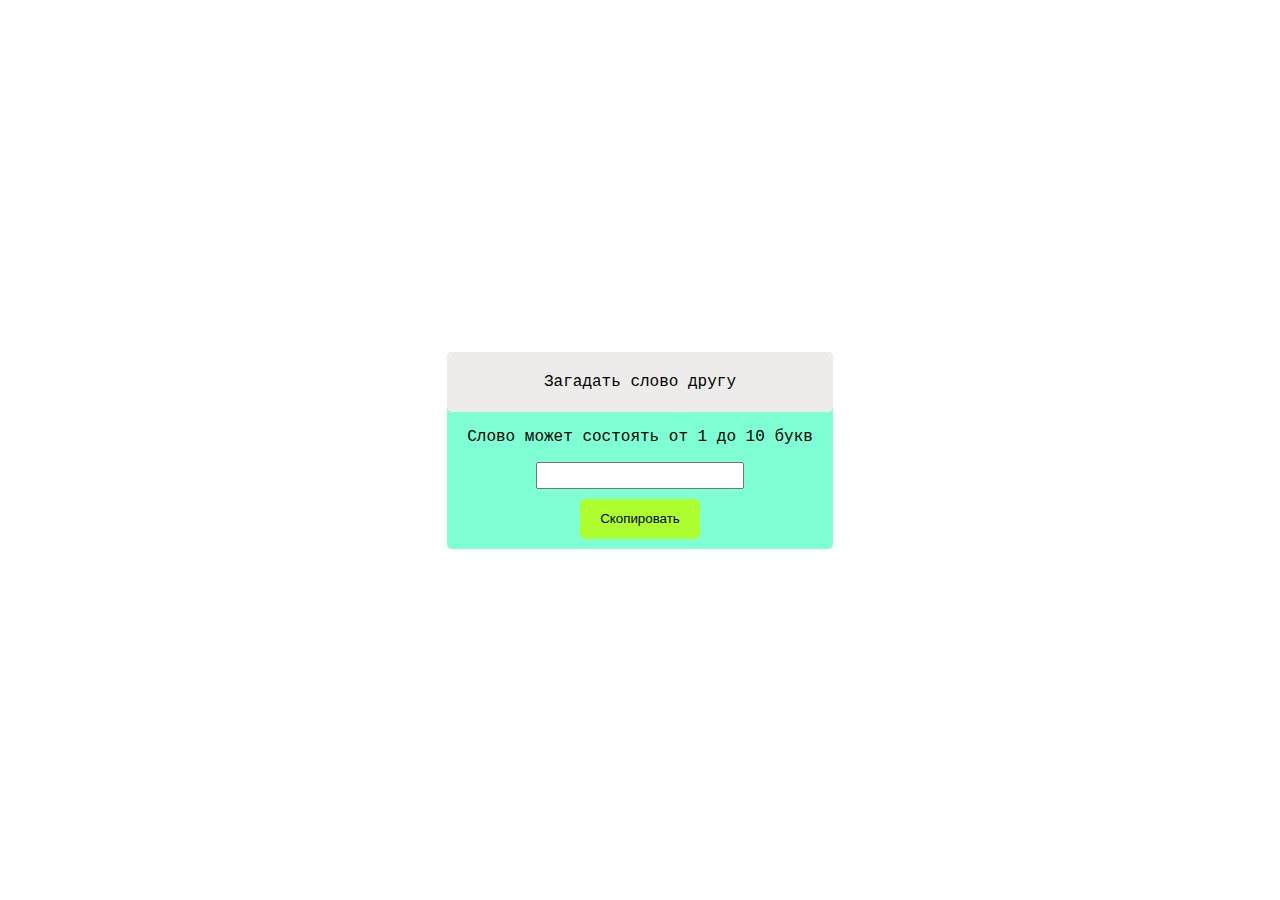
<file: index.html>
<!DOCTYPE html>
<html lang="en">
<head>
    <meta charset="UTF-8">
    <meta name="viewport" content="width=device-width, initial-scale=1.0">
    <title>Вордли без границ</title>
    <link rel="stylesheet" href="style.css">
</head>
<body>

    <div class="container">
        <div class="header">
            <p class="header_font">Загадать слово другу</p>
        </div>
        <div class="body">
            <p>Слово может состоять от 1 до 10 букв</p>
            <input type="text" id="input">
            
        </div>
        <button class="copy" id="copy">Скопировать</button>
    </div>
    <script src="scripts.js"></script>
</body>
</html>
</file>
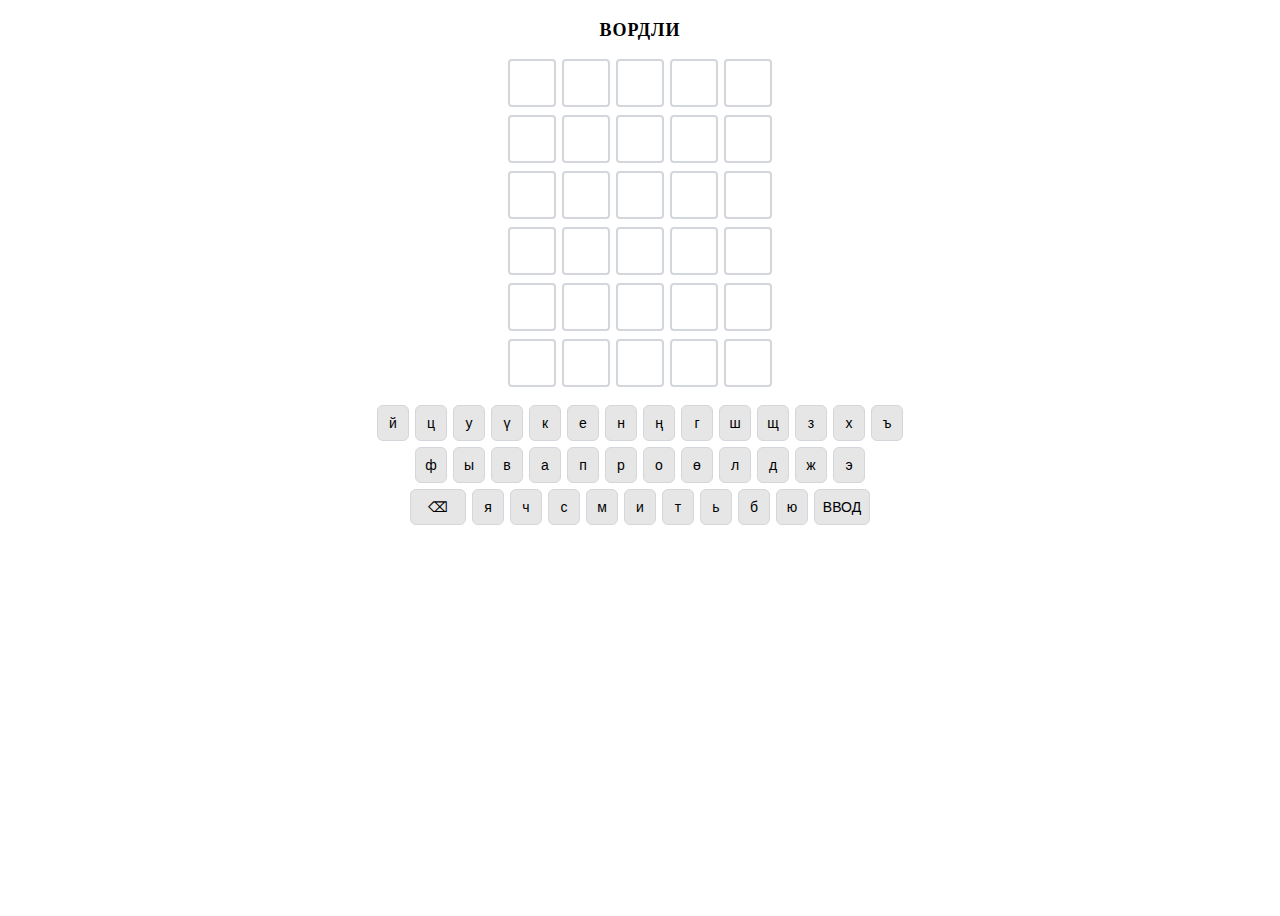
<file: game.html>
<!DOCTYPE html>
<html lang="ru">
<head>
    <meta charset="UTF-8">
    <meta name="viewport" content="width=device-width, initial-scale=1.0">
    <title>Отгадай слово друга</title>
    <link rel="stylesheet" href="style1.css">
</head>
<body>
    <div class="page">
        <header class="title">ВОРДЛИ</header>
        <div class="win-container" hidden id="win">
            <div class="win-header">You won!</div>
            <button onclick="location.href='https\://www.google.com'" class="btn">Загадать новое слово</button>
        </div>
        <div class="lose-container" hidden id="lost">
            <div class="lose-header">You lost!</div>
            <button onclick="location.href='https\://www.google.com'" class="btn">Загадать новое слово</button>
        </div>

        <main>
            <div class="game-grid" aria-hidden="true">
                <div class="row">
                    
                    <div class="tile">
                        <div class="letter" id="r1c1"></div><div class="power"></div>
                    </div>
                    <div class="tile">
                        <div class="letter" id="r1c2"></div><div class="power"></div>
                    </div>
                    <div class="tile">
                        <div class="letter" id="r1c3"></div><div class="power"></div>
                    </div>
                    <div class="tile">
                        <div class="letter" id="r1c4"></div><div class="power"></div>
                    </div>
                    <div class="tile">
                        <div class="letter" id="r1c5"></div><div class="power"></div>
                    </div>
                </div>
                <div class="row">
                    <div class="tile">
                        <div class="letter" id="r2c1"></div><div class="power"></div>
                    </div>
                    <div class="tile">
                        <div class="letter" id="r2c2"></div><div class="power"></div>
                    </div>
                    <div class="tile">
                        <div class="letter" id="r2c3"></div><div class="power"></div>
                    </div>
                    <div class="tile">
                        <div class="letter" id="r2c4"></div><div class="power"></div>
                    </div>
                    <div class="tile">
                        <div class="letter" id="r2c5"></div><div class="power"></div>
                    </div>
                </div>
                <div class="row">
                    <div class="tile">
                        <div class="letter" id="r3c1"></div><div class="power"></div>
                    </div>
                    <div class="tile">
                        <div class="letter" id="r3c2"></div><div class="power"></div>
                    </div>
                    <div class="tile">
                        <div class="letter" id="r3c3"></div><div class="power"></div>
                    </div>
                    <div class="tile">
                        <div class="letter" id="r3c4"></div><div class="power"></div>
                    </div>
                    <div class="tile">
                        <div class="letter" id="r3c5"></div><div class="power"></div>
                    </div>
                </div>
                <div class="row">
                    <div class="tile">
                        <div class="letter" id="r4c1"></div><div class="power"></div>
                    </div>
                    <div class="tile">
                        <div class="letter" id="r4c2"></div><div class="power"></div>
                    </div>
                    <div class="tile">
                        <div class="letter" id="r4c3"></div><div class="power"></div>
                    </div>
                    <div class="tile">
                        <div class="letter" id="r4c4"></div><div class="power"></div>
                    </div>
                    <div class="tile">
                        <div class="letter" id="r4c5"></div><div class="power"></div>
                    </div>
                </div>
                <div class="row">
                    <div class="tile">
                        <div class="letter" id="r5c1"></div><div class="power"></div>
                    </div>
                    <div class="tile">
                        <div class="letter" id="r5c2"></div><div class="power"></div>
                    </div>
                    <div class="tile">
                        <div class="letter" id="r5c3"></div><div class="power"></div>
                    </div>
                    <div class="tile">
                        <div class="letter" id="r5c4"></div><div class="power"></div>
                    </div>
                    <div class="tile">
                        <div class="letter" id="r5c5"></div><div class="power"></div>
                    </div>
                </div>
                <div class="row">
                    <div class="tile">
                        <div class="letter" id="r6c1"></div><div class="power"></div>
                    </div>
                    <div class="tile">
                        <div class="letter" id="r6c2"></div><div class="power"></div>
                    </div>
                    <div class="tile">
                        <div class="letter" id="r6c3"></div><div class="power"></div>
                    </div>
                    <div class="tile">
                        <div class="letter" id="r6c4"></div><div class="power"></div>
                    </div>
                    <div class="tile">
                        <div class="letter" id="r6c5"></div><div class="power"></div>
                    </div>
                </div>
            </div>

            <!-- On-screen keyboard (neutral appearance) -->
            <div class="keyboard" role="application" aria-label="keyboard">
                <div class="keyboard-row">
                    <button class="key" id="l1">й</button>
                    <button class="key" id="l2">ц</button>
                    <button class="key" id="l3">у</button>
                    <button class="key" id="l4">ү</button>
                    <button class="key" id="l5">к</button>
                    <button class="key" id="l6">е</button>
                    <button class="key" id="l7">н</button>
                    <button class="key" id="l8">ң</button>
                    <button class="key" id="l9">г</button>
                    <button class="key" id="l10">ш</button>
                    <button class="key" id="l11">щ</button>
                    <button class="key" id="l12">з</button>
                    <button class="key" id="l13">х</button>
                    <button class="key" id="l14">ъ</button>
                </div>
                <div class="keyboard-row">
                    <button class="key" id="l15">ф</button>
                    <button class="key" id="l16">ы</button>
                    <button class="key" id="l17">в</button>
                    <button class="key" id="l18">а</button>
                    <button class="key" id="l19">п</button>
                    <button class="key" id="l20">р</button>
                    <button class="key" id="l21">о</button>
                    <button class="key" id="l22">ө</button>
                    <button class="key" id="l23">л</button>
                    <button class="key" id="l24">д</button>
                    <button class="key" id="l25">ж</button>
                    <button class="key" id="l26">э</button>
                </div>
                <div class="keyboard-row">
                    <button class="key wide" id="back">⌫</button>
                    <button class="key" id="l27">я</button>
                    <button class="key" id="l28">ч</button>
                    <button class="key" id="l29">с</button>
                    <button class="key" id="l30">м</button>
                    <button class="key" id="l31">и</button>
                    <button class="key" id="l32">т</button>
                    <button class="key" id="l33">ь</button>
                    <button class="key" id="l34">б</button>
                    <button class="key" id="l35">ю</button>
                    <button class="key wide" id="enter">ВВОД</button>
                </div>
            </div>
        </main>
    </div>

    <script src="scripts1.js"></script>
</body>
</html>
</file>
<file: style.css>
body{
    display:flex;
    justify-content: center;
    align-items: center;
    height:100vh;
    margin:0;
    padding:0;
    font-family: 'Courier New', Courier, monospace;
}

input{
    width: 200px;
    font-size: large;
    outline:none;
}

.container{
    background-color: aquamarine;
    border-radius: 5px;
    text-align: center;

}

.header{
    text-align: center;
    background-color: rgb(238, 236, 235);
    padding:5px;
    border-radius: 5px;
    
}

.body{
    margin: 0px 20px;
}

.copy{
    background-color:greenyellow;
    border:none;
    border-radius: 5px;
    margin: 10px;
    width:120px;
    height:40px;
    cursor: pointer;
    transition: 1 ease;
}

.copy:active{
    transform: scale(0.95);
}
</file>
<file: style1.css>
[hidden] {
  display: none !important;
}

.lose-container{
    position: absolute;
    top:25%;
    left:34%;
    display: flex;
    flex-direction: column;
    width: 400px;
    height: 200px;
    background-color: antiquewhite;
    border-radius: 10px;
    align-items: center;
    gap: 40px;
    z-index: 1;
}
.lose-header{
    width: 100%;
    background-color: #d3d6da;
    height: 50px;
    text-align: center;
    display: flex;
    align-items: center;
    justify-content: center;
    border-radius: 4px;
}

.win-container{
    position: absolute;
    top:25%;
    left:34%;
    display: flex;
    flex-direction: column;
    width: 400px;
    height: 200px;
    background-color: antiquewhite;
    border-radius: 10px;
    align-items: center;
    gap: 40px;
    z-index: 1;
}
.win-header{
    width: 100%;
    background-color: #d3d6da;
    height: 50px;
    text-align: center;
    display: flex;
    align-items: center;
    justify-content: center;
    border-radius: 4px;
}
.btn{
    width: 200px;
    height: 50px;
    cursor: pointer;
    border: none;
    background-color: aqua;
}

.game-grid {
    display: flex;
    flex-direction: column;
    gap: 8px;
    padding: 8px;
}

.row {
    display: flex;
    gap: 6px;
}

.tile {
    width: 44px;
    height: 44px;
    border: 2px solid #d3d6da;
    background-color: #ffffff;
    display:flex;
    position: relative;
    /* align-items: center;
    justify-content: center; */
    font-size: 24px;
    font-weight: 700;
    border-radius: 4px;
}
.letter{
    position:absolute;
    top:10%;
    left:35%;
}
.power{
    color:black;
    position: absolute;
    font-size:20px;
    top:0;
    right:5%;
}

/* Make tiles visually empty: white background and hide any letters */
.tile {
    background-color: #ffffff;
    color: #000000; /* hides letters while preserving layout */
}
.tile.correct, .tile.present, .tile.absent {
    background-color: #ffffff !important;
    color: transparent !important;
    border-color: #d3d6da !important;
}

/* Neutral keyboard styles (apply if keyboard markup is present) */
.keyboard {
    display: flex;
    flex-direction: column;
    gap: 8px;
    margin-top: 18px;
}
.key {
    cursor: pointer;
    background-color: #e6e6e6;
    color: #000000;
    border: 1px solid #d3d6da;
    border-radius: 6px;
    padding: 10px 12px;
    display: inline-flex;
    align-items: center;
    justify-content: center;
    user-select: none;
    transition: 0.5 ease;
}

.key:active{
    transform: scale(0.95);
}
.key.correct, .key.present, .key.absent {
    background-color: #e6e6e6 !important;
    color: #000000 !important;
}

/* Optional: show empty placeholders with subtle inner shadow */
.tile:empty {
    box-shadow: inset 0 0 0 2px transparent;
}

/* Page layout + header */
.page{
    min-height:100vh;
    display:flex;
    flex-direction:column;
    align-items:center;
    padding:12px 8px;
    box-sizing:border-box;
}
.title{
    font-weight:800;
    font-size:18px;
    letter-spacing:1px;
    margin-bottom:10px;
}

main{
    width:100%;
    max-width:380px;
    display:flex;
    flex-direction:column;
    align-items:center;
}

/* center the grid */
.game-grid{
    display:flex;
    flex-direction:column;
    gap:8px;
}

.keyboard{
    margin-top:10px;
    width:100%;
    display:flex;
    flex-direction:column;
    gap:6px;
    align-items:center;
}
.keyboard-row{
    width:100%;
    display:flex;
    gap:6px;
    justify-content:center;
}
.key{ min-width:32px; height:36px; font-size:14px; padding:4px 8px; }
.key.wide{ min-width:56px; padding:0 10px; }

/* neutralize any color classes that may be toggled by JS */
.tile.correct, .tile.present, .tile.absent,
.key.correct, .key.present, .key.absent {
    transition: none !important;
}
</file>
